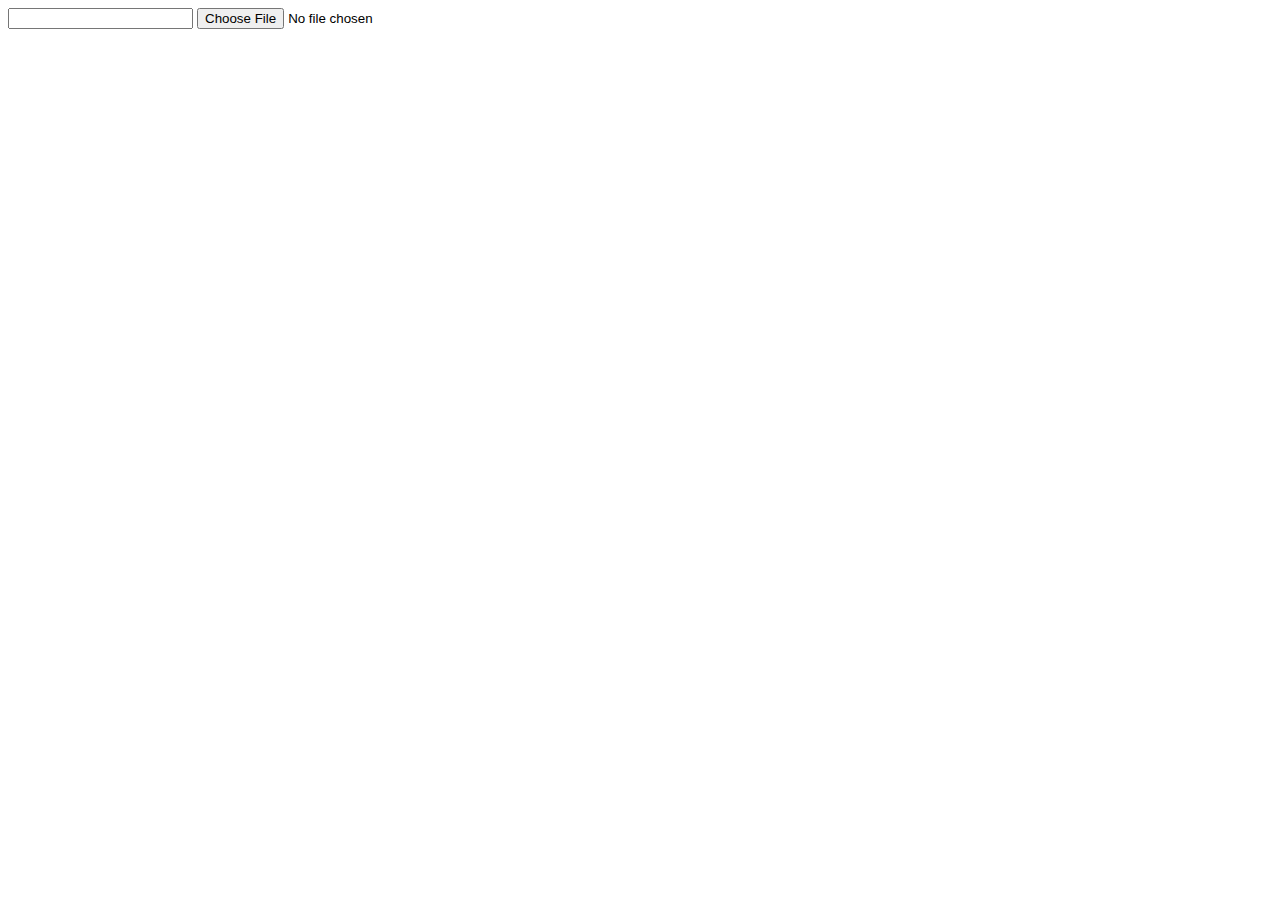
<file: html/uploadframe.html>
<!DOCTYPE html>
<html>
<head>
<script type='text/javascript'>
	function validate_fileupload(fileName)
	{						
		var size = document.getElementById('MyFile').files[0].size;
		if (size > 70000000000)
		{
			alert('You must choose an image file smaller than 7 MB.');
			window.parent.FailFile();
			return false; 
		}
	    var allowed_extensions = new Array('jpg','png','gif', 'bmp', 'jpeg', 'pcx', 'JPG','PNG','GIF', 'BMP', 'JPEG', 'PCX');
	    var file_extension = fileName.split('.').pop();
	    for(var i = 0; i <= allowed_extensions.length; i++)
	    {
		        if(allowed_extensions[i]==file_extension)
		        {
		        	var fullPath = document.getElementById('MyFile').value;
						if (fullPath) {
							var startIndex = (fullPath.indexOf('\\') >= 0 ? fullPath.lastIndexOf('\\') : fullPath.lastIndexOf('/'));
							var filename = fullPath.substring(startIndex);
							if (filename.indexOf('\\') === 0 || filename.indexOf('/') === 0) {
								filename = filename.substring(1);
							}
							document.getElementById('MyNewFilename').value = filename;
						}
		        	document.getElementById('myForm').submit();		
		            return true; // valid file extension
		        }
		}
			window.parent.FailFile();		
		    alert('Invalid file format. File extension must be jpg, png, gif, pcx or bmp.');
		    return false;
	}
</script>
</head>
<body>
	<div id='ImagesLibrary'>
		<form id='myForm' action='/upload' method='post' enctype='multipart/form-data' onsubmit='return validation()'>
			<input  type='text' id='MyNewFilename' name='filename'/>
			<input  class='buttonclass1' id='MyFile' type='file' onchange='validate_fileupload(this.value);' name='file'/>
		</form>
	</div>	
</body>
</html>
</file>
